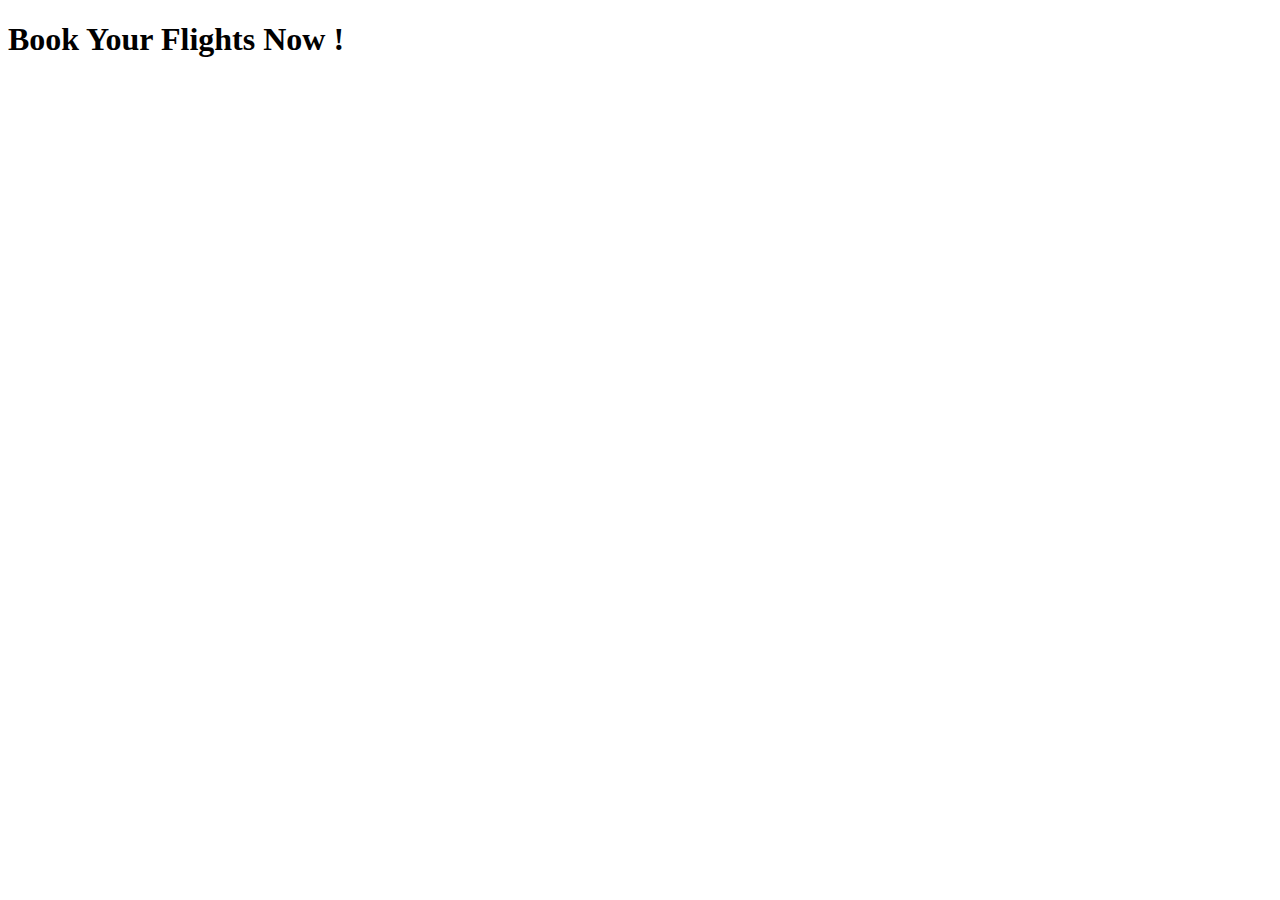
<file: booking-microservice/booking-microservice/frontend/MyFrontend/src/index.html>
<!doctype html>
<html lang="en">
<head>
  <meta charset="utf-8">
  <title>Flight Booking</title>
  <h1>Book Your Flights Now !</h1>
  <base href="/">
  <meta name="viewport" content="width=device-width, initial-scale=1">
  <link rel="icon" type="image/x-icon" href="favicon.ico">
  <link rel="preconnect" href="https://fonts.gstatic.com">
  <link href="https://fonts.googleapis.com/css2?family=Roboto:wght@300;400;500&display=swap" rel="stylesheet">
  <link href="https://fonts.googleapis.com/icon?family=Material+Icons" rel="stylesheet">
</head>
<body class="mat-typography">
  <app-root></app-root> 
</body>
</html>
</file>
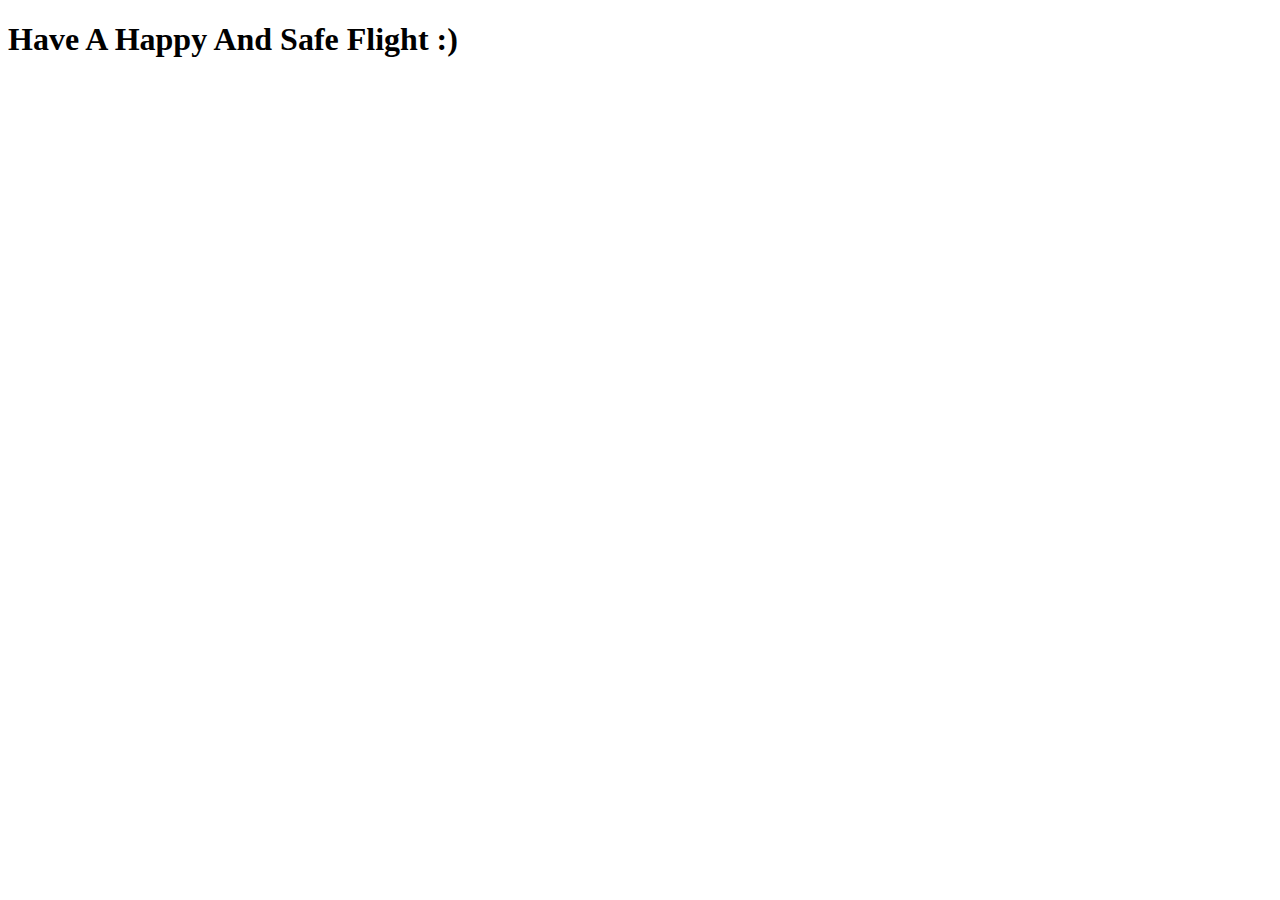
<file: checkin-microservice/checkin-microservice/frontend/MyFrontend/src/index.html>
<!doctype html>
<html lang="en">
<head>
  <meta charset="utf-8">
  <title>CheckIn</title>
  <h1>Have A Happy And Safe Flight :)</h1>
  <base href="/">
  <meta name="viewport" content="width=device-width, initial-scale=1">
  <link rel="icon" type="image/x-icon" href="favicon.ico">
  <link rel="preconnect" href="https://fonts.gstatic.com">
  <link href="https://fonts.googleapis.com/css2?family=Roboto:wght@300;400;500&display=swap" rel="stylesheet">
  <link href="https://fonts.googleapis.com/icon?family=Material+Icons" rel="stylesheet">
</head>
<body class="mat-typography">
  <app-root></app-root>
</body>
</html>
</file>
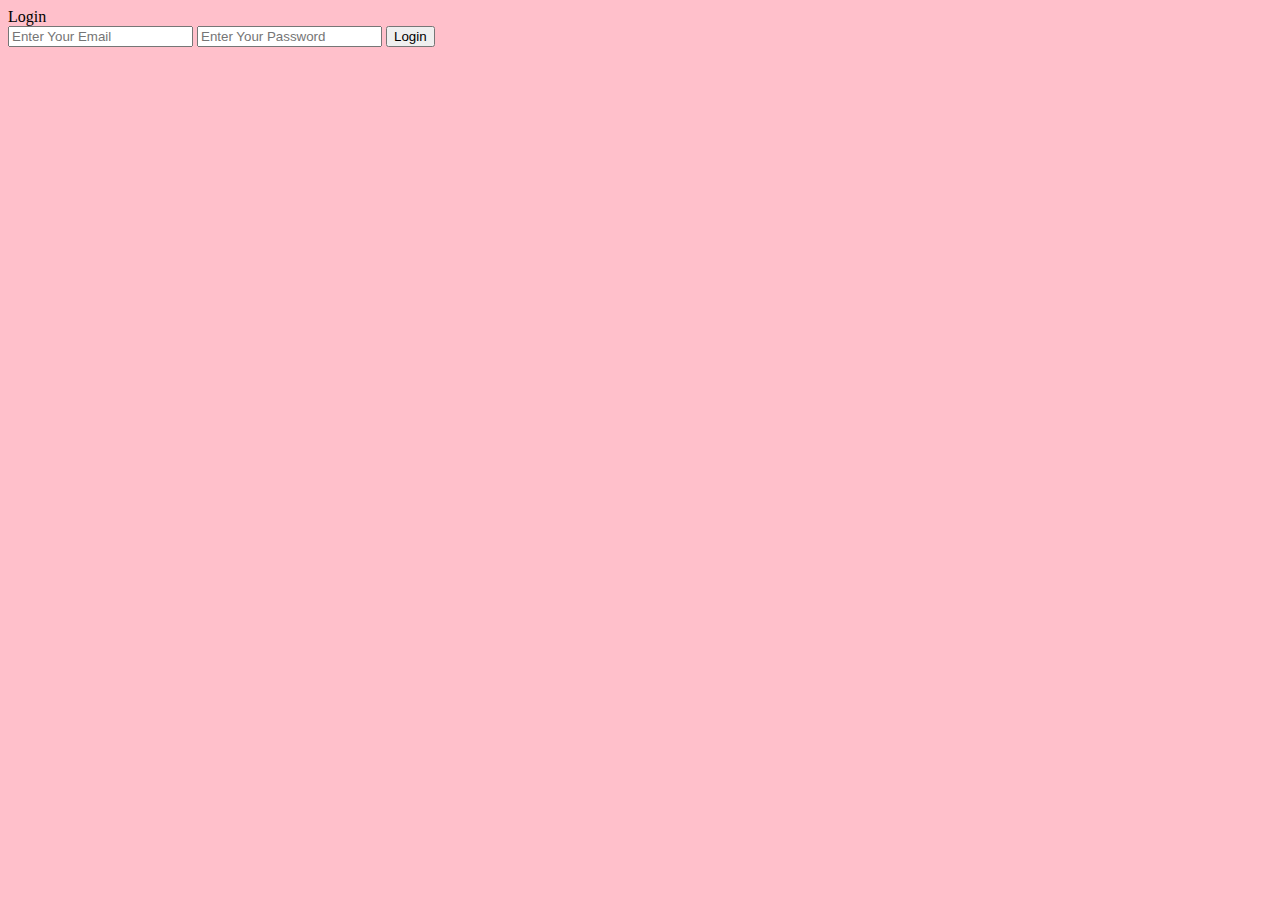
<file: user-microservice/user-microservice/frontend/MyFrontend/src/app/login/login.component.html>
<body style="background-color:pink;">
    
   
<div fxLayoutAlign="center center" > 
    <mat-card fxFlex="25">
        <mat-toolbar >Login</mat-toolbar>
        <form fxLayoutAlign="stretch" fxLayout="column" [formGroup]="LoginForm" (ngSubmit)="submitData()">
            <mat-form-field> 
                <input required matInput type="text" name="registerObj.email" formControlName="email" class="form-control" [(ngModel)]='loginObj.email' placeholder="Enter Your Email">
            </mat-form-field>

            <mat-form-field>
               <input required matInput type="password" name="registerObj.pwd" formControlName="pwd" class="form-control" [(ngModel)]='loginObj.pwd' placeholder="Enter Your Password">
           </mat-form-field>
           <button [disabled]="LoginForm.invalid" mat-button type="button" (click)='login()' color="primary">Login</button>
           
        </form>
    </mat-card> 
</div>
</file>
